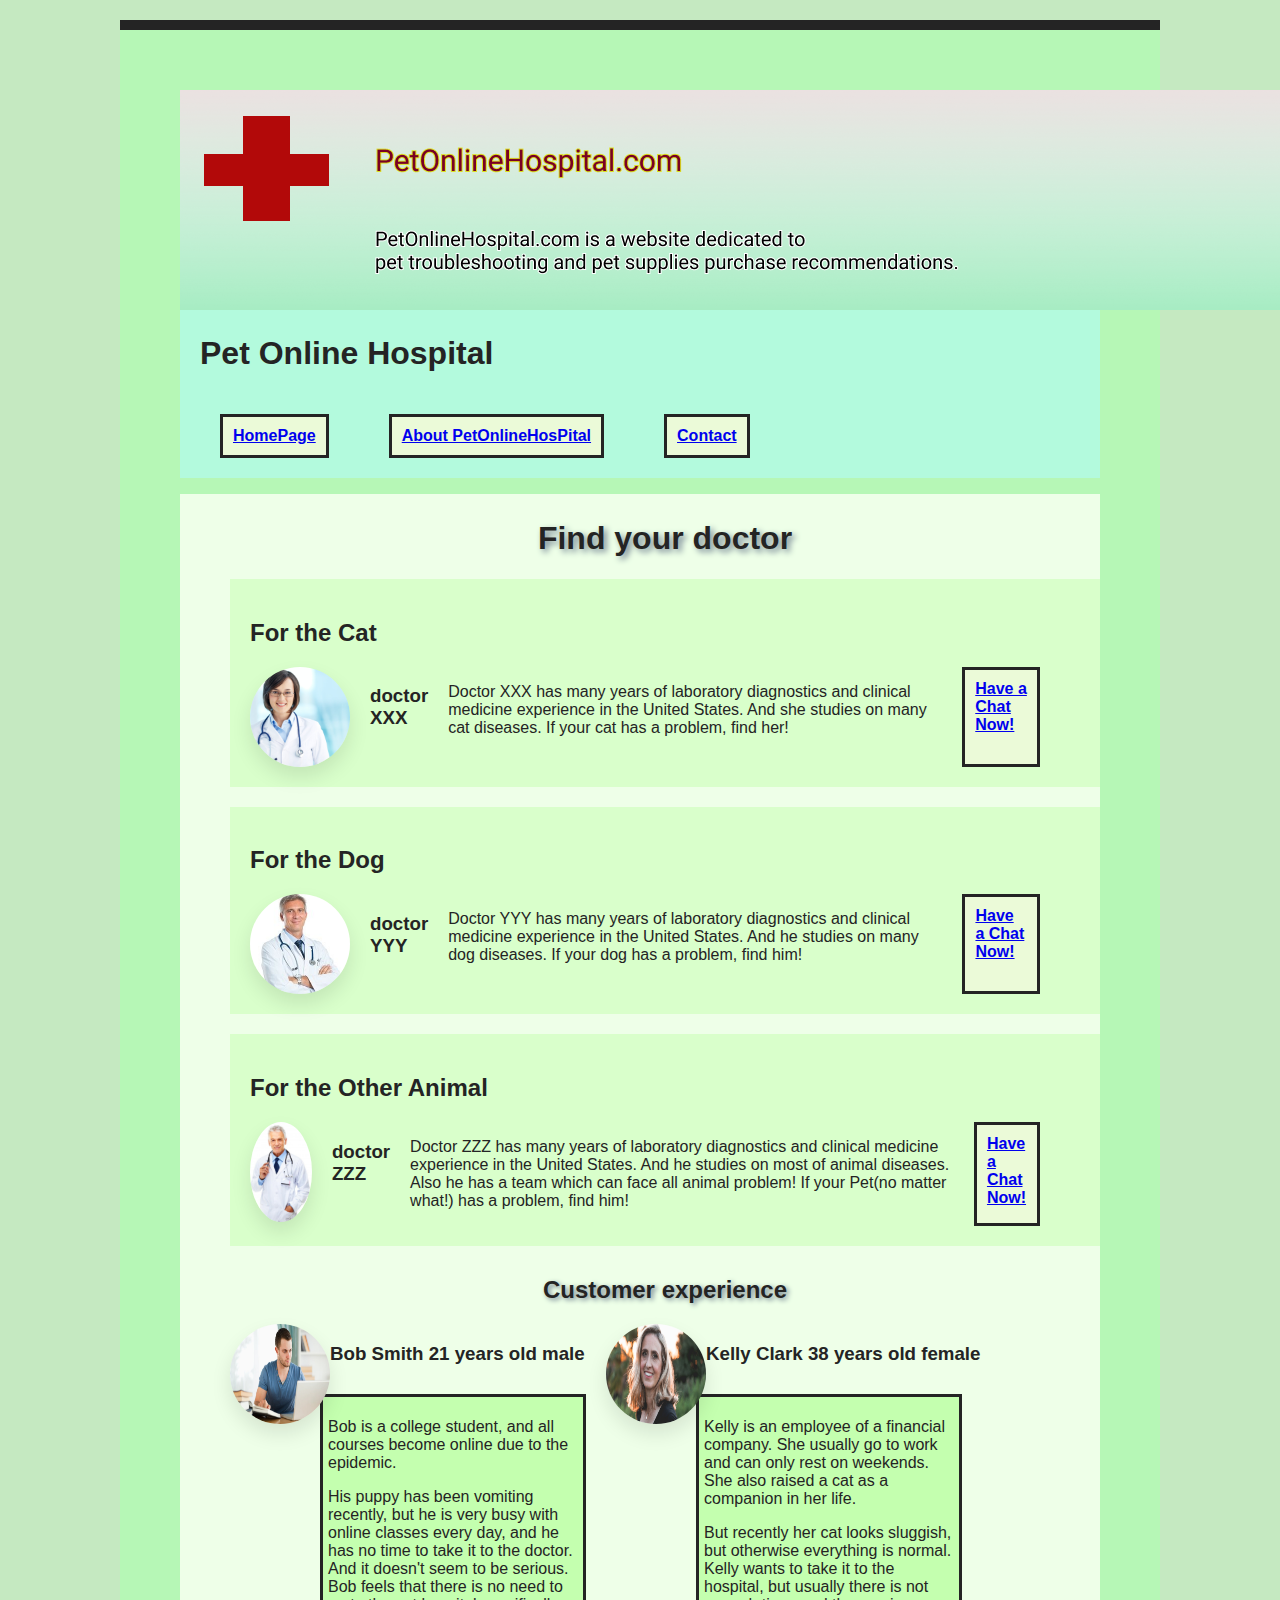
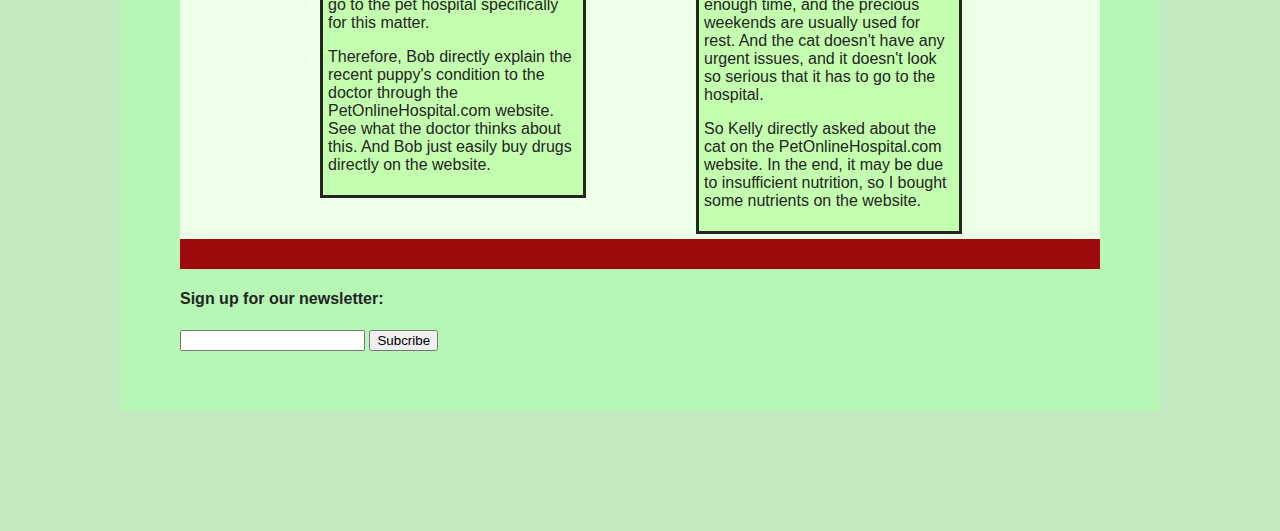
<file: index.html>
<!DOCTYPE html>
<html lang="en">
<head>
    <meta charset="UTF-8">
    <meta name="viewport" content="width=device-width, initial-scale=1.0">
    <link rel="stylesheet" href="style.css">
    <title>PetOnlineHospital</title>
</head>
<body>   
   <section id="st">
    <a href="index.html"><img  class="head" id="Hd" src="PetHospitalHead.png" alt="HeadPic"/></a>
    <header class="header">       
        <h1>Pet Online Hospital</h1>   
    </header>
    <nav>
        <ul class="menu">
            <li class="Li"><a href="index.html" class="button"> HomePage</a></li>
            
            <li class="Li"><a href="about.html" class="button">About PetOnlineHosPital</a></li>
            
            <li class="Li"><a href="contact.html" class="button"> Contact</a></li>
        </ul>
    </nav>
    </section>  

    <section id="doctor">
        <H1 class="Find">
            Find your doctor
        </H1>

        <section class="doctor1">                              
            <h2>For the Cat</h2>
            <div class="doctor1content">
                <img id="doctor1" src="doctor1.jpg" alt="d1">
                <h3 class="doctor1h3">doctor XXX</h3>
                <p class="doctor1p">Doctor XXX has many years of laboratory diagnostics and clinical medicine experience in the United States. And she studies on many cat diseases. If your cat has a problem, find her!</p>
                <a href="contact.html" class="button"> Have a Chat Now!</a>
            </div>
        </section>
        
        <section class="doctor2">  
            <h2>For the Dog</h2>
            <div class="doctor2content">
                <img id="doctor2" src="doctor2.jpg" alt="d2">
                <h3 class="doctor2h3">doctor YYY</h3>
                <p class="doctor2p">Doctor YYY has many years of laboratory diagnostics and clinical medicine experience in the United States. And he studies on  many dog diseases. If your dog has a problem, find him!</p>
                <a href="contact.html" class="button"> Have a Chat Now!</a>
            </div>
        </section>
        
        <section class="doctor3"> 
            <h2>For the Other Animal</h2>
            <div class="doctor3content">
                <img id="doctor3" src="doctor3.jpg" alt="d3">
                <h3 class="doctor3h3">doctor ZZZ</h3>
                <p class="doctor3p">Doctor ZZZ has many years of laboratory diagnostics and clinical medicine experience in the United States. And he studies on  most of animal diseases. Also he has a team which can face all animal problem! If your Pet(no matter what!) has a problem, find him!</p>
                <a href="contact.html" class="button"> Have a Chat Now!</a>
            </div>
        </section>

    </section>

    <section class="CE">
        <h2 class="Find">Customer experience</h2>
        <div class="CE1">         
            <div class="C11">
                <section class="C1">
                    <img class="Cust" src="C1.jpg" alt="C1"/>
                    <h3>Bob Smith 21 years old male</h3>
                </section>
                
                <div class="C1A">
                    <p>
                    Bob is a college student, and all courses become online due to the epidemic. 
                    </p>
                
                    <p>His puppy has been vomiting recently, but he is very busy with online classes every day, and he has no time to take it to the doctor. 
                    And it doesn't seem to be serious. Bob feels that there is no need to go to the pet hospital specifically for this matter.
                    </p>

                    <p>Therefore, Bob  directly explain the recent puppy's condition to the doctor through the PetOnlineHospital.com website. See what the doctor thinks about this. And Bob just easily buy drugs directly on the website.
                    </p>
                </div>
            </div>
            <div class="C22">
                <section class="C1">
                    <img class="Cust" src="C2.jpg" alt="C2"/>
                    <h3>Kelly Clark 38 years old female</h3>
                </section>
                
                <div class="C1A">
                    <p>
                        Kelly is an employee of a financial company. She usually go to work and can only rest on weekends. She also raised a cat as a companion in her life.
                        
                    </p>
                
                    <p>But recently her cat looks sluggish, but otherwise everything is normal. Kelly wants to take it to the hospital, but usually there is not enough time, and the precious weekends are usually used for rest. And the cat doesn't have any urgent issues, and it doesn't look so serious that it has to go to the hospital.
                    </p>

                    <p>So Kelly directly asked about the cat on the PetOnlineHospital.com website. In the end, it may be due to insufficient nutrition, so I bought some nutrients on the website.

                    </p>
                </div>
            </div>

        </div>


    </section>
     
    <section id="red">
    <h2 class="red1">XXX</h2>
    </section>
 
    <section id = "signup">
        <form>
            <h4>Sign up for our newsletter:</h4> 
            <label>
                <input type="text"> 
            </label> 
            <button>Subcribe</button>
        </form>
    </section>
</body>
</html>
</file>
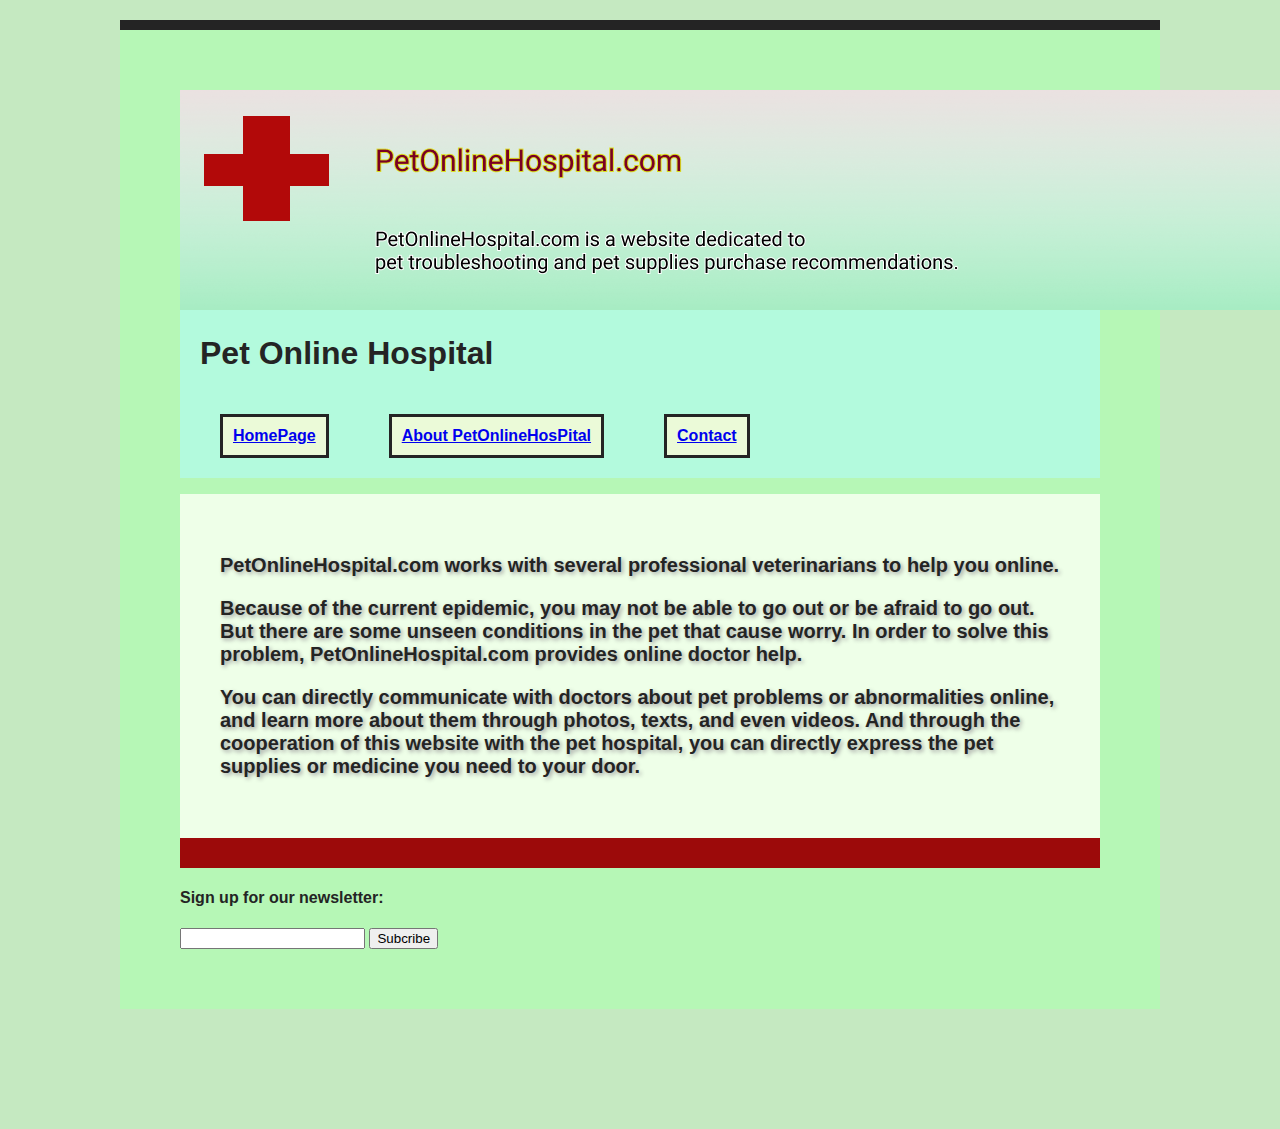
<file: about.html>
<!DOCTYPE html>
<html lang="en">
<head>
    <meta charset="UTF-8">
    <meta name="viewport" content="width=device-width, initial-scale=1.0">
    <link rel="stylesheet" href="style.css">
    <title>PetOnlineHospital</title>
</head>
<body>   
   <section id="st">
    <a href="index.html"><img  class="head" id="Hd" src="PetHospitalHead.png" alt="HeadPic"/></a>
    <header class="header">       
        <h1>Pet Online Hospital</h1>   
    </header>
    <nav>
        <ul class="menu">
            <li class="Li"><a href="index.html" class="button"> HomePage</a></li>
            
            <li class="Li"><a href="about.html" class="button">About PetOnlineHosPital</a></li>
            
            <li class="Li"><a href="contact.html" class="button"> Contact</a></li>
        </ul>
    </nav>
    </section>

<div id="AboutHead">
    <div>       
        <p>
            PetOnlineHospital.com works with several professional veterinarians to help you online. 
        </p>
        <p>
            Because of the current epidemic, you may not be able to go out or be afraid to go out. But there are some unseen conditions in the pet that cause worry. 
            In order to solve this problem, PetOnlineHospital.com provides online doctor help. 
        </p>
        <p>
            You can directly communicate with doctors about pet problems or abnormalities online, and learn more about them through photos, texts, and even videos. And through the cooperation of this website with the pet hospital, you can directly express the pet supplies or medicine you need to your door.
        </p>
    </div>
</div>

<section id="red">
    <h2 class="red1">XXX</h2>
</section>
<section id = "signup">
    <form>
        <h4>Sign up for our newsletter:</h4> 
        <label>
            <input type="text"> 
        </label> 
        <button>Subcribe</button>
    </form>
</section>

</body>
</html>
</file>
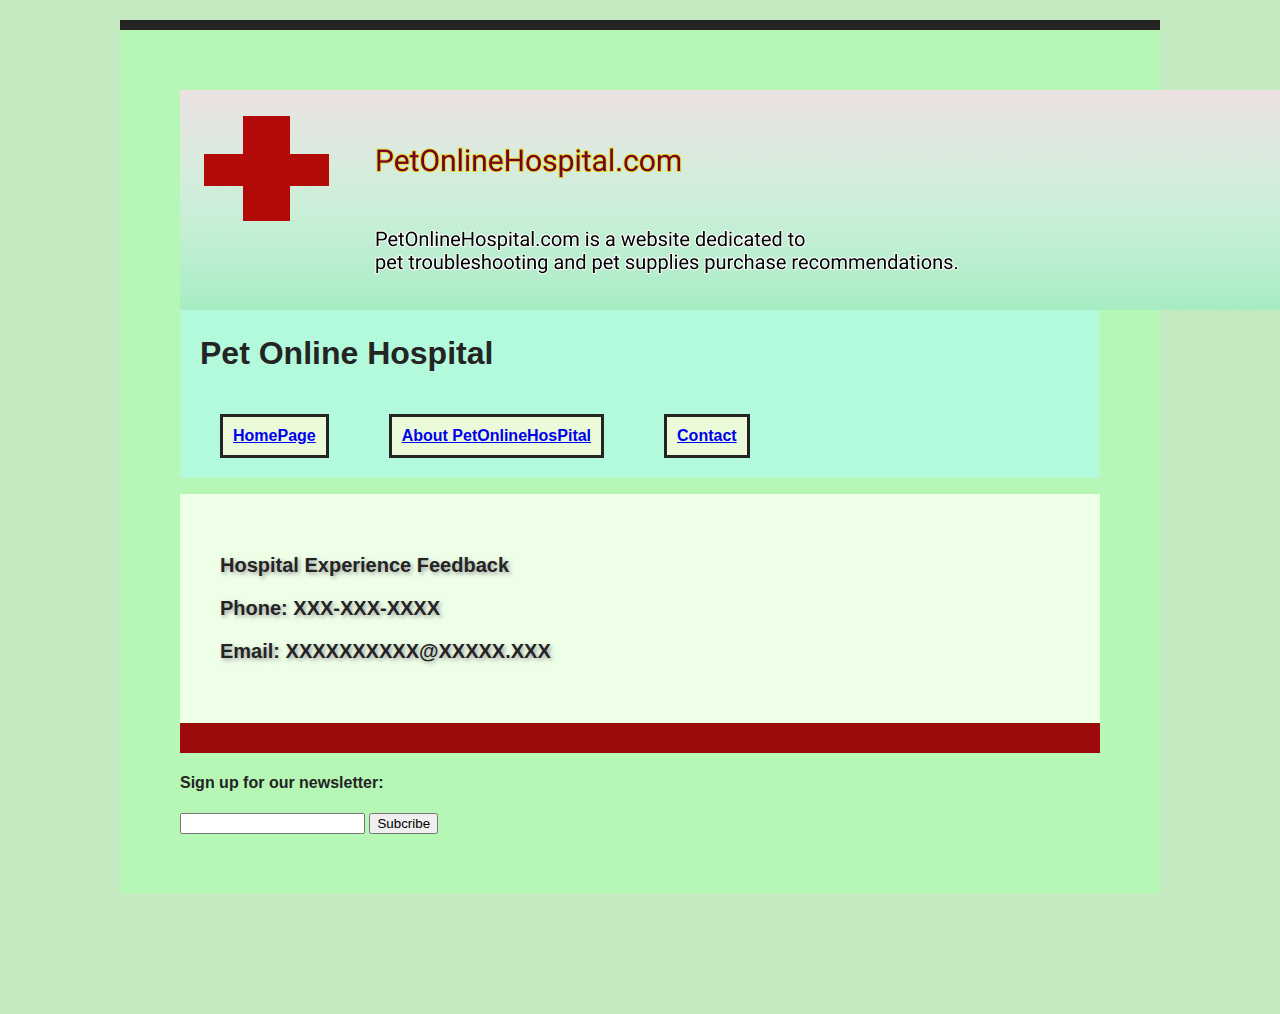
<file: contact.html>
<!DOCTYPE html>
<html lang="en">
<head>
    <meta charset="UTF-8">
    <meta name="viewport" content="width=device-width, initial-scale=1.0">
    <link rel="stylesheet" href="style.css">
    <title>PetOnlineHospital</title>
</head>
<body>   
   <section id="st">
    <a href="index.html"><img  class="head" id="Hd" src="PetHospitalHead.png" alt="HeadPic"/></a>
    <header class="header">       
        <h1>Pet Online Hospital</h1>   
    </header>
    <nav>
        <ul class="menu">
            <li class="Li"><a href="index.html" class="button"> HomePage</a></li>
            
            <li class="Li"><a href="about.html" class="button">About PetOnlineHosPital</a></li>
            
            <li class="Li"><a href="contact.html" class="button"> Contact</a></li>
        </ul>
    </nav>
    </section>

    
<div class="Contact">
    <div>       
        <p>Hospital Experience Feedback</p>           
        <p>Phone: XXX-XXX-XXXX</p>
        <p>Email: XXXXXXXXXX@XXXXX.XXX</p>
    </div>
</div>

<section id="red">
    <h2 class="red1">XXX</h2>
</section>
<section id = "signup">
    <form>
        <h4>Sign up for our newsletter:</h4> 
        <label>
            <input type="text"> 
        </label> 
        <button>Subcribe</button>
    </form>
</section>

</body>
</html>
</file>
<file: style.css>
html{
    background: rgb(197, 233, 193);
}
body{
    font-family: Arial, Helvetica, sans-serif;
    margin:  120px;
    margin-top: 20px;
    padding: 60px;
    color: #242424;
    border-top: 10px solid #242424;
    background: rgb(182, 247, 182);
    
}

#st{
    position: -webkit-sticky;
    position: sticky;
    top: 0;
    background-color: rgb(179, 250, 221);

}

#red{
    background-color: rgb(156, 10, 10);
    height: 30px;
}
.red1{
    display: none;
}

.menu{
    display: flex;
    padding: 20px;
}

.button{
    -webkit-appearance: button;
    -moz-appearance: button;
    appearance: button;
    
    margin-right: 40px;
    margin-left: 20px;
    background-color: rgb(235, 250, 216);
    font-weight: 900;
    font-family: Arial, Helvetica, sans-serif;
    padding: 10px;
    border: 3px solid #242424;
}

.Li{
    list-style-type: none;
}

.header{
    margin-left: 20px;
}

#AboutHead{

    background-color: rgb(238, 255, 232);
    padding: 40px;
    font-family: Arial, Helvetica, sans-serif;
    font-weight: 700;
    font-size: 20px;
    text-shadow: 0.1em 0.1em 0.2em rgb(158, 158, 158)
}
.CE{
    background-color: rgb(238, 255, 232);
    padding-left: 50px;
    padding-top: 5px;
    padding-bottom: 5px;
}
#doctor{
    background-color: rgb(238, 255, 232);
    padding-left: 50px;
    padding-top: 5px;
    padding-bottom: 5px;

}

.Find{
    font-family: Arial, Helvetica, sans-serif;
    text-shadow:0.1em 0.1em 0.2em slategray;
    text-align: center;
}

#doctor1{
    box-shadow: rgba(0, 0, 0, 0.1) 0 10px 20px;
    width: 100px;
    height: 100px ;
    border-radius: 50%;
    float: left;
    
}

.doctor1{
    background-color: rgb(217, 255, 203);
    padding: 20px;
    margin-top: 20px;

}

.doctor1content{
   display: flex; 

}

.doctor1h3{
    padding-left: 20px;
}

.doctor1p{
    padding-left: 20px;
}

#doctor2{
    box-shadow: rgba(0, 0, 0, 0.1) 0 10px 20px;
    width: 100px;
    height: 100px ;
    border-radius: 50%;
    float: left;
    
}

.doctor2{
    background-color: rgb(217, 255, 203);
    padding: 20px;
    
    margin-top: 20px;
}

.doctor2content{
   display: flex; 

}

.doctor2h3{
    padding-left: 20px;
}

.doctor2p{
    padding-left: 20px;
}

#doctor3{
    box-shadow: rgba(0, 0, 0, 0.1) 0 10px 20px;
    width: 100px;
    height: 100px ;
    border-radius: 50%;
    float: left;
    
}

.doctor3{
    background-color: rgb(217, 255, 203);
    padding: 20px;
    
    margin-top: 20px;
}

.doctor3content{
   display: flex; 

}

.doctor3h3{
    padding-left: 20px;
}

.doctor3p{
    padding-left: 20px;
}

.Cust{
    box-shadow: rgba(0, 0, 0, 0.1) 0 10px 20px;
    width: 100px;
    height: 100px ;
    border-radius: 50%;
}

.CE1{
    display: flex;
}

.C1{
    display: flex;
}

.C1A{
    width: 250px;
    background-color:rgb(196, 255, 175);
    border: 3px solid #242424;
    padding: 5px;
    margin-left: 90px;
    margin-top: -30px;
}

.C22{
    margin-left: 20px;  
}

.Contact{
    background-color: rgb(238, 255, 232);
    padding: 40px;
    font-family: Arial, Helvetica, sans-serif;
    font-weight: 700;
    font-size: 20px;
    text-shadow: 0.1em 0.1em 0.2em rgb(158, 158, 158)
}
</file>
